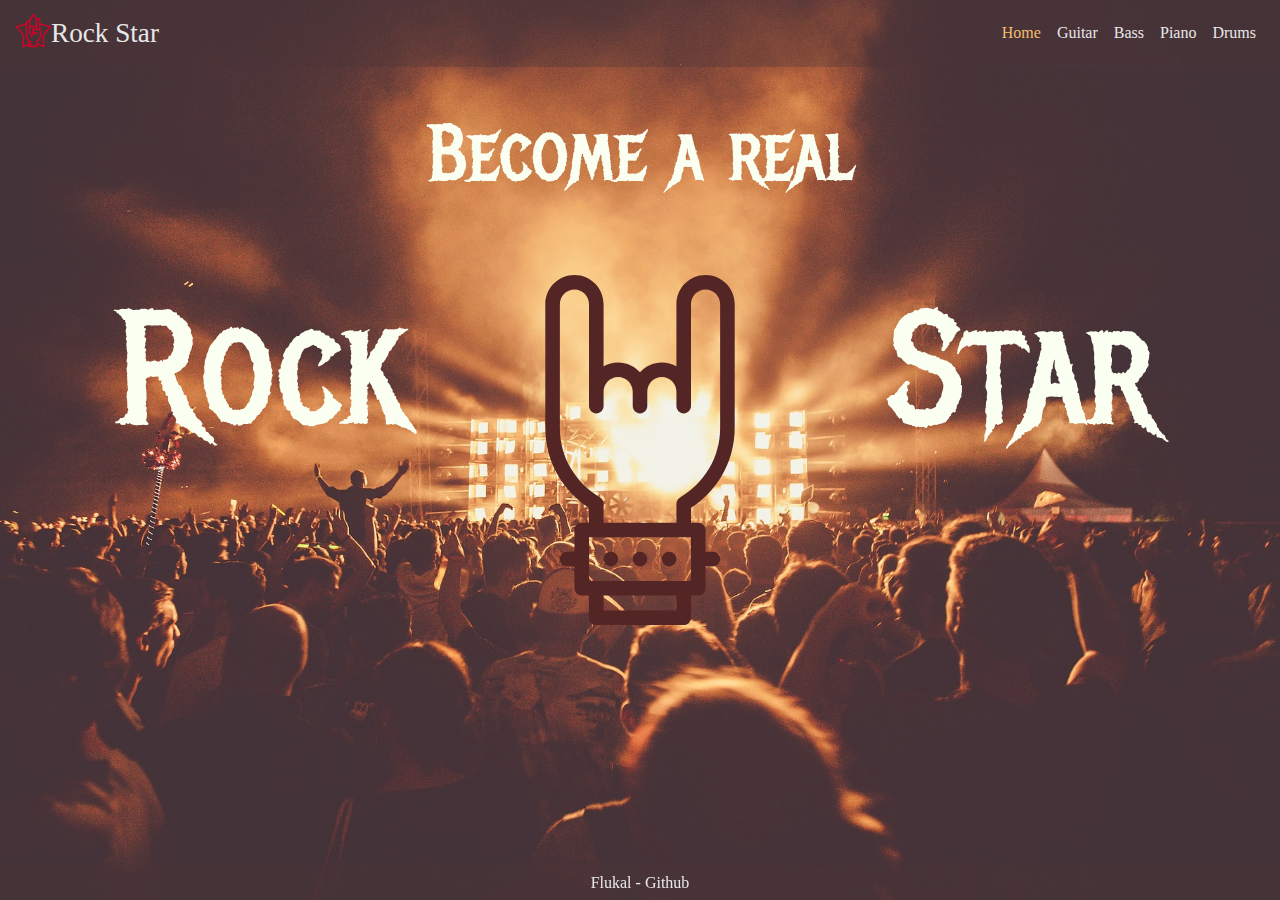
<file: index.html>
<!doctype html>
<html lang="en">
  <head>
    <title>Rock * Star</title>
    <!-- Required meta tags -->
    <meta charset="utf-8">
    <meta name="viewport" content="width=device-width, initial-scale=1, shrink-to-fit=no">
    <!-- Bootstrap CSS -->
    <link rel="stylesheet" href="css/style.css">
    <link rel="stylesheet" href="css/bootstrap.css">
    <link rel="shortcut icon" type="image/png" href="img/favicon.png" />
    <link href="https://fonts.googleapis.com/css?family=Metal+Mania|New+Rocker|IM+Fell+English+SC" rel="stylesheet">
  </head>
  <body class="firstpage">
        
    <nav class="navbar navbar-expand-lg">
        <a class="navbar-brand" href="index.html">
            <img src="img/rock-and-roll.svg" width="35" height="35" class="d-inline-block align-top">Rock Star</a>
        </a>
        <button class="navbar-toggler navbar-toggler-right custom-toggler" type="button" data-toggle="collapse" data-target="#collapsingNavbar4">
            <span class="navbar-toggler-icon"></span>
        </button>
        
        <div class="collapse navbar-collapse justify-content-end" id="navbarNav">
            <ul class="navbar-nav">
                <li class="nav-item">
                    <a class="nav-link active" href="index.html">Home</a>
                </li>
                <li class="nav-item">
                    <a class="nav-link" href="guitar.html">Guitar</a>
                </li>
                <li class="nav-item">
                    <a class="nav-link" href="bass.html">Bass</a>
                </li>
                <li class="nav-item">
                    <a class="nav-link" href="piano.html">Piano</a>
                </li>
                <li class="nav-item">
                    <a class="nav-link" href="drums.html">Drums</a>
                </li>
            </ul>
        </div>
    </nav>
    <div class="container" id="rock">
        <div class="row">
        <div class="col-lg-12 col-md-12 col-sm-12">
                <h1>Become a real</h1>
            </div>
        </div>
    </div>
    <div class="container" id="star">
        <div class="row">
            <div class="col-lg-4 col-md-12 col-sm-12">
                <h1>Rock</h1>
            </div>
            <div class="col-lg-4 col-md-12 col-sm-12 justify-content-center">
                <img src="img/metal.svg" class="hand" alt="metalhand">
            </div>
            <div class="col-lg-4 col-md-12 col-sm-12">
                <h1>Star</h1>
            </div>
        </div>
    </div>
  
    <footer class="mastfoot mt-auto fixed-bottom">
        <div class="inner">
            <p>Flukal -
                <a href="https://github.com/Flukal">Github</a>
            </p>
        </div>
    </footer>
</div>
  
  </body>
</html>
</file>
<file: css/style.css>
body,
html {
  margin: 0;
  padding: 0;
}

.firstpage {
  background-image: url("../img/index.jpg");
  background-position: center center;
  background-repeat: no-repeat;
  background-attachment: fixed;
  background-size: cover;
  width: 100%;
  height: auto;
}

.bass {
  background-image: url("../img/bass.jpg");
  background-position: center center;
  background-repeat: no-repeat;
  background-attachment: fixed;
  background-size: cover;
  width: 100%;
  height: auto;
}

.guitar {
  background-image: url("../img/guitar.jpg");
  background-position: center center;
  background-repeat: no-repeat;
  background-attachment: fixed;
  background-size: cover;
  width: 100%;
  height: auto;
}

.piano {
  background-image: url("../img/piano.jpg");
  background-position: center center;
  background-repeat: no-repeat;
  background-attachment: fixed;
  background-size: cover;
  width: 100%;
  height: auto;
}

.drums {
  background-image: url("../img/drums.jpg");
  background-position: center center;
  background-repeat: no-repeat;
  background-attachment: fixed;
  background-size: cover;
  width: 100%;
  height: auto;
}

.keys {
  display: flex;
  flex: 1;
  min-height: 87vh;
  align-items: center;
  justify-content: center;
}

.key {
  border: .4rem solid #525669;
  border-radius: .5rem;
  margin: 1rem;
  font-size: 1.5rem;
  padding: 1rem .5rem;
  transition: all .07s ease;
  width: 10rem;
  text-align: center;
  color: white;
  background: rgba(0, 0, 0, 0.4);
  text-shadow: 0 0 .5rem black;
}

/* --- KEYS OTHER PAGES ---*/

.keys1 {
  display: flex;
  flex: 1;
  min-height: 100%;
  align-items: center;
  justify-content: center;
  margin-top: 3em;
}

#key1 {
  border: .4rem solid #525669;
  border-radius: .4rem;
  margin: 1rem;
  font-size: 1.5rem;
  padding: 1rem .5rem;
  transition: all .07s ease;
  width: 10rem;
  text-align: center;
  color: white;
  background: rgba(0, 0, 0, 0.4);
  text-shadow: 0 0 .5rem black;
}

.playing {
  transform: scale(1.1);
  border-color: #888eab;
  box-shadow: 0 0 1rem #e8e8e8;
}

kbd {
  display: block;
  font-size: 4rem;
}

.sound {
  font-size: 1.2rem;
  text-transform: uppercase;
  letter-spacing: .1rem;
  color: #b5ab88;
}

/* --- CUSTOM CSS --- */

/* --- NAV PAGE --- */

.navbar {
  background-color: #4c343757;
  font-family: 'IM Fell English SC', serif;
}

.navbar ul li a {
  color: #e8e8e8;
}

.navbar ul li a:hover {
  color: #f3bd6c;
}

a.nav-link.active {
  color: #f3bd6c;
}

.navbar-brand {
  text-align: center font-size: 1.50rem;
  color: #e8e8e8;
}

.navbar-brand:hover {
  color: #c07339;
}

/* --- TEST ROCK STAR--- */

#rock {
  text-align: center;
  font-family: 'Metal Mania';
  margin-top: 0em;
}

#rock h1 {
  font-size: 5em;
  margin-top: .5em;
  color: #fbfff2;
}

#star {
  text-align: center;
  font-family: 'Metal Mania';
  margin-top: 4em;
}

#star h1 {
  font-size: 10em;
  color: #fbfff2;
  
}

.hand {
  height: auto;
  width: 100%;
}

/* --- DRUMS PAGE --- */

#drums {
  background-image: url("../img/drums.jpg");
  background-position: center center;
  background-repeat: no-repeat;
  background-attachment: fixed;
  background-size: cover;
  width: 100%;
  height: auto;
}

/* --- FOOTER --- */

footer {
  background-color: #4c343757;
  font-family: 'IM Fell English SC', serif;
}

footer p {
  margin: 0;
  padding: .3em;
  text-align: center;
  color: #e8e8e8;
}

footer a {
  color: #e8e8e8;
}

footer a:hover {
  color: #f3bd6c;
  text-decoration: none;
}
</file>
